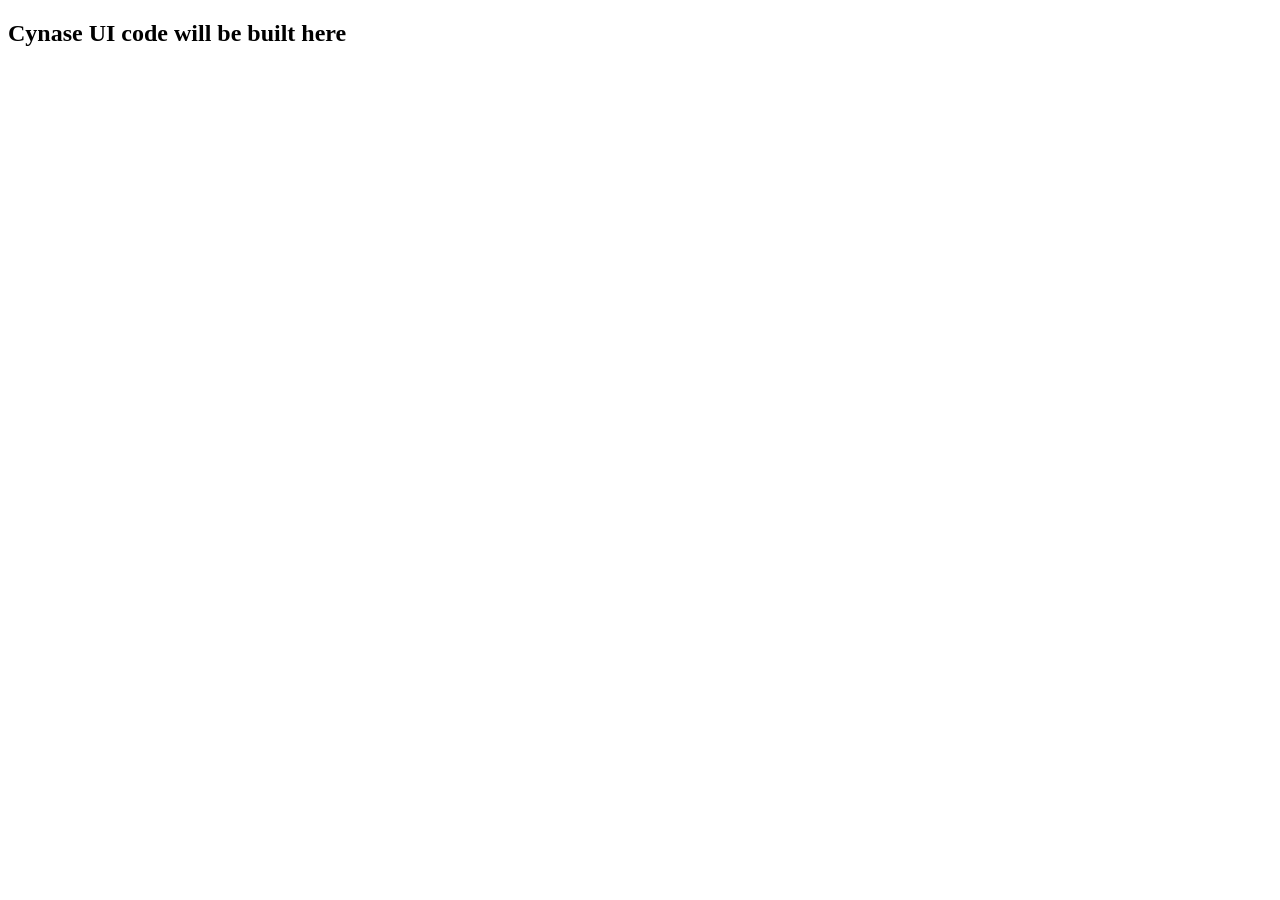
<file: templates/index.html>
<!DOCTYPE html>
<html lang="en">
<head>
    <meta charset="UTF-8">
    <meta http-equiv="X-UA-Compatible" content="IE=edge">
    <meta name="viewport" content="width=device-width, initial-scale=1.0">
    <title>Cyanase</title>
</head>
<body>
    <h2>Cynase UI code will be built here</h2>
</body>
</html>
</file>
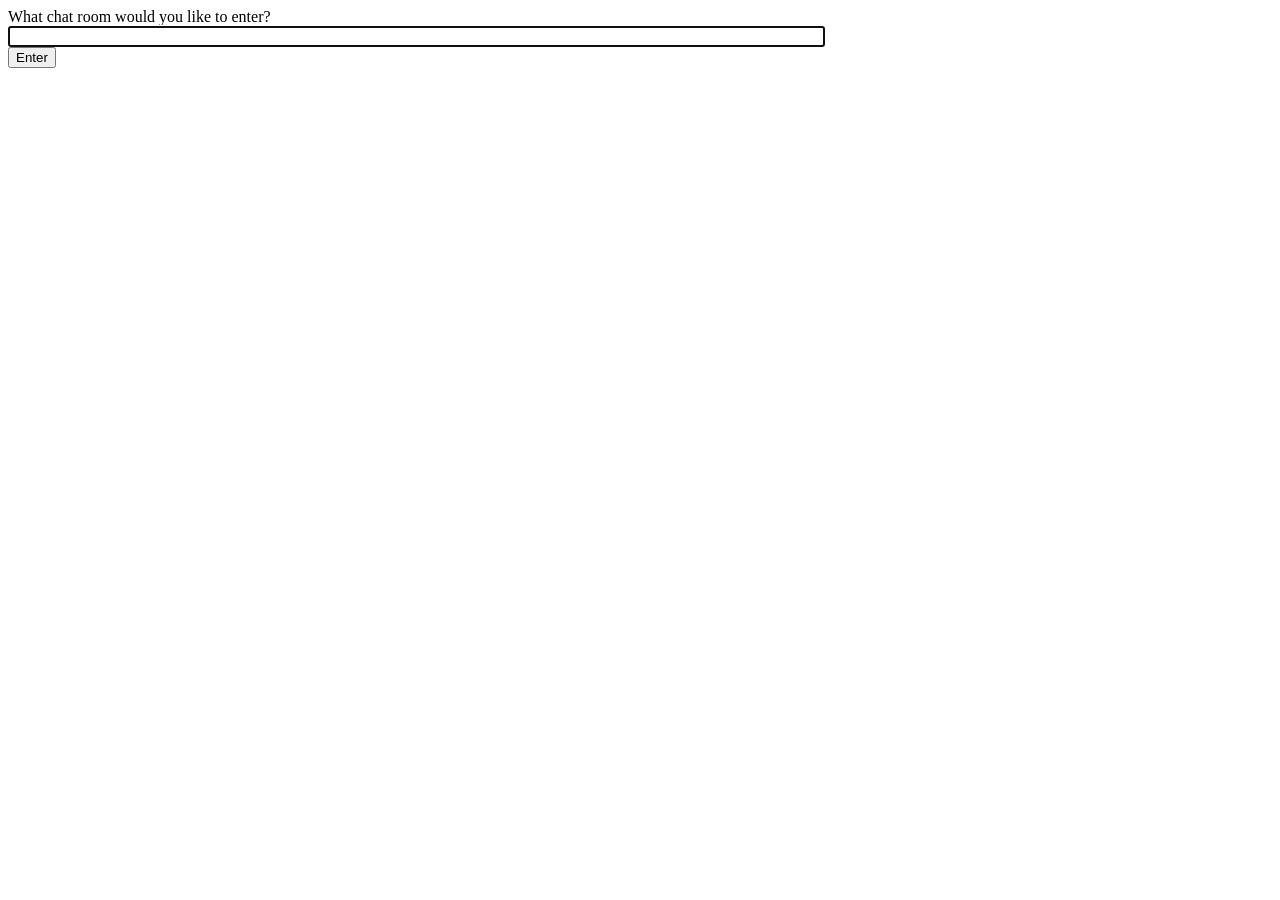
<file: templates/chat/index.html>
<!-- chat/templates/chat/index.html -->
<!DOCTYPE html>
<html>
<head>
    <meta charset="utf-8"/>
    <title>Chat Rooms</title>
</head>
<body>
    What chat room would you like to enter?<br>
    <input id="room-name-input" type="text" size="100"><br>
    <input id="room-name-submit" type="button" value="Enter">

    <script>
        document.querySelector('#room-name-input').focus();
        document.querySelector('#room-name-input').onkeyup = function(e) {
            if (e.keyCode === 13) {  // enter, return
                document.querySelector('#room-name-submit').click();
            }
        };

        document.querySelector('#room-name-submit').onclick = function(e) {
            var roomName = document.querySelector('#room-name-input').value;
            window.location.pathname = '/chat/' + roomName + '/';
        };
    </script>
</body>
</html>
</file>
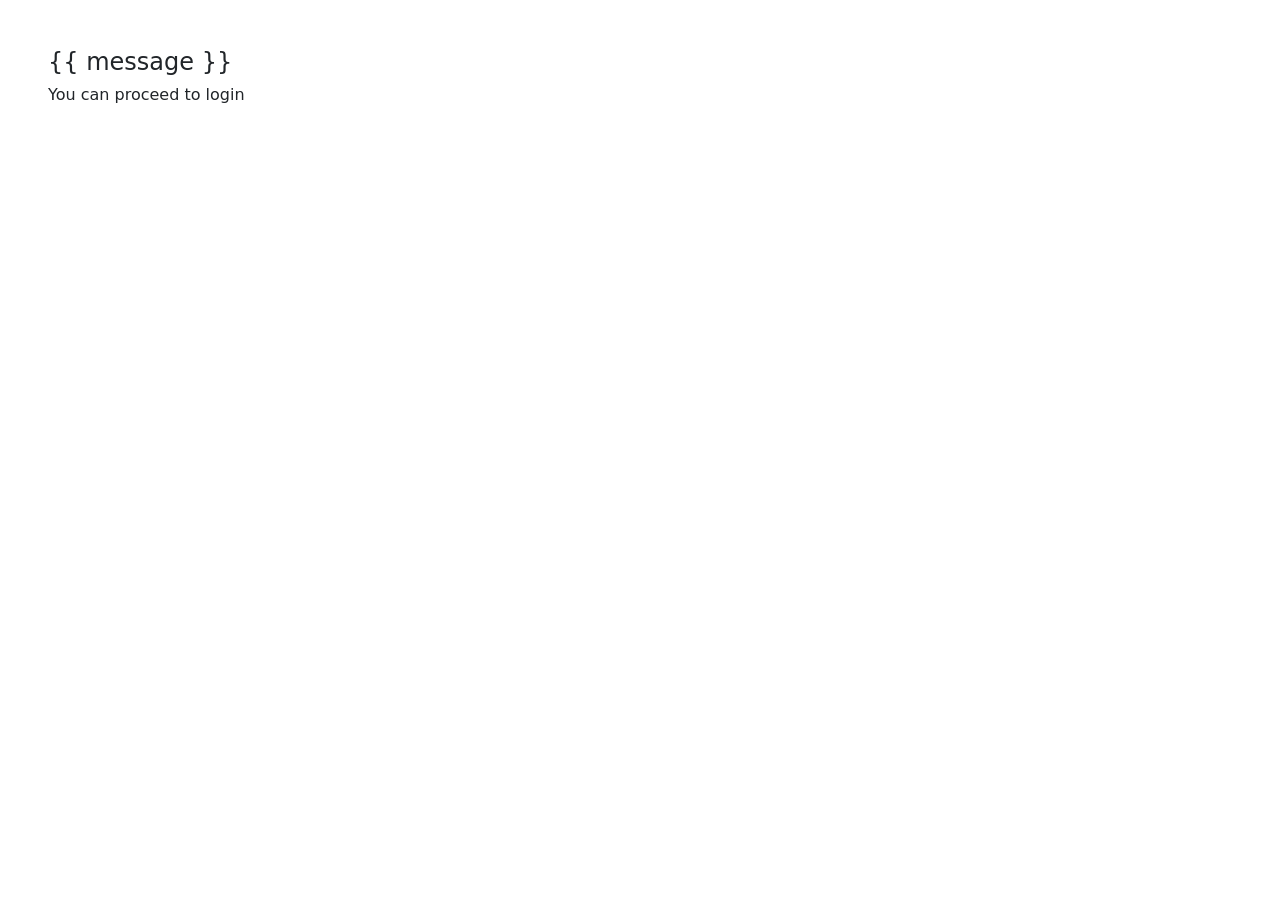
<file: templates/password-reset.html>
<!DOCTYPE html>
<html lang="en">
<head>
    <meta charset="UTF-8">
    <meta http-equiv="X-UA-Compatible" content="IE=edge">
    <meta name="viewport" content="width=device-width, initial-scale=1.0">
    <link href="https://cdn.jsdelivr.net/npm/bootstrap@5.2.3/dist/css/bootstrap.min.css" rel="stylesheet" integrity="sha384-rbsA2VBKQhggwzxH7pPCaAqO46MgnOM80zW1RWuH61DGLwZJEdK2Kadq2F9CUG65" crossorigin="anonymous">
    <title>Password Reset</title>
</head>
<body>
    <div class="p-5 rounded-4">
    <h4>{{ message }}</h4>
    <h6>You can proceed to login</h6></div>
</body>
</html>
</file>
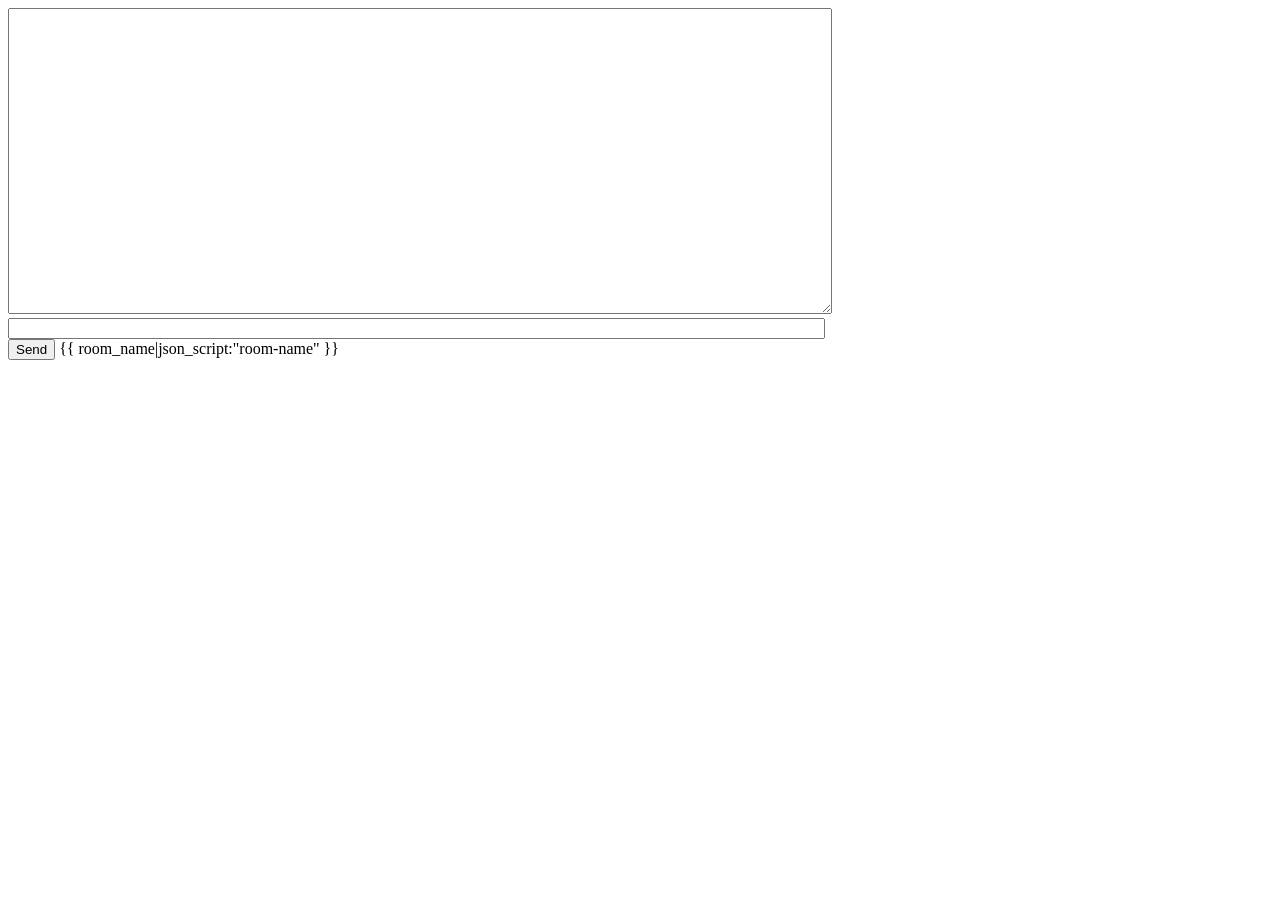
<file: templates/chat/room.html>
<!-- chat/templates/chat/room.html -->
<!DOCTYPE html>
<html>
<head>
    <meta charset="utf-8"/>
    <title>Chat Room</title>
</head>
<body>
    <textarea id="chat-log" cols="100" rows="20"></textarea><br>
    <input id="chat-message-input" type="text" size="100"><br>
    <input id="chat-message-submit" type="button" value="Send">
    {{ room_name|json_script:"room-name" }}
    <script>
        const roomName = JSON.parse(document.getElementById('room-name').textContent);

        const chatSocket = new WebSocket(
            'ws://'
            + window.location.host
            + '/ws/chat/'
            + roomName
            + '/'
        );

        chatSocket.onmessage = function(e) {
            const data = JSON.parse(e.data);
            document.querySelector('#chat-log').value += (data.message + '\n');
        };

        chatSocket.onclose = function(e) {
            console.error('Chat socket closed unexpectedly');
        };

        document.querySelector('#chat-message-input').focus();
        document.querySelector('#chat-message-input').onkeyup = function(e) {
            if (e.keyCode === 13) {  // enter, return
                document.querySelector('#chat-message-submit').click();
            }
        };

        document.querySelector('#chat-message-submit').onclick = function(e) {
            const messageInputDom = document.querySelector('#chat-message-input');
            const message = messageInputDom.value;
            chatSocket.send(JSON.stringify({
                'message': message
            }));
            messageInputDom.value = '';
        };
    </script>
</body>
</html>
</file>
